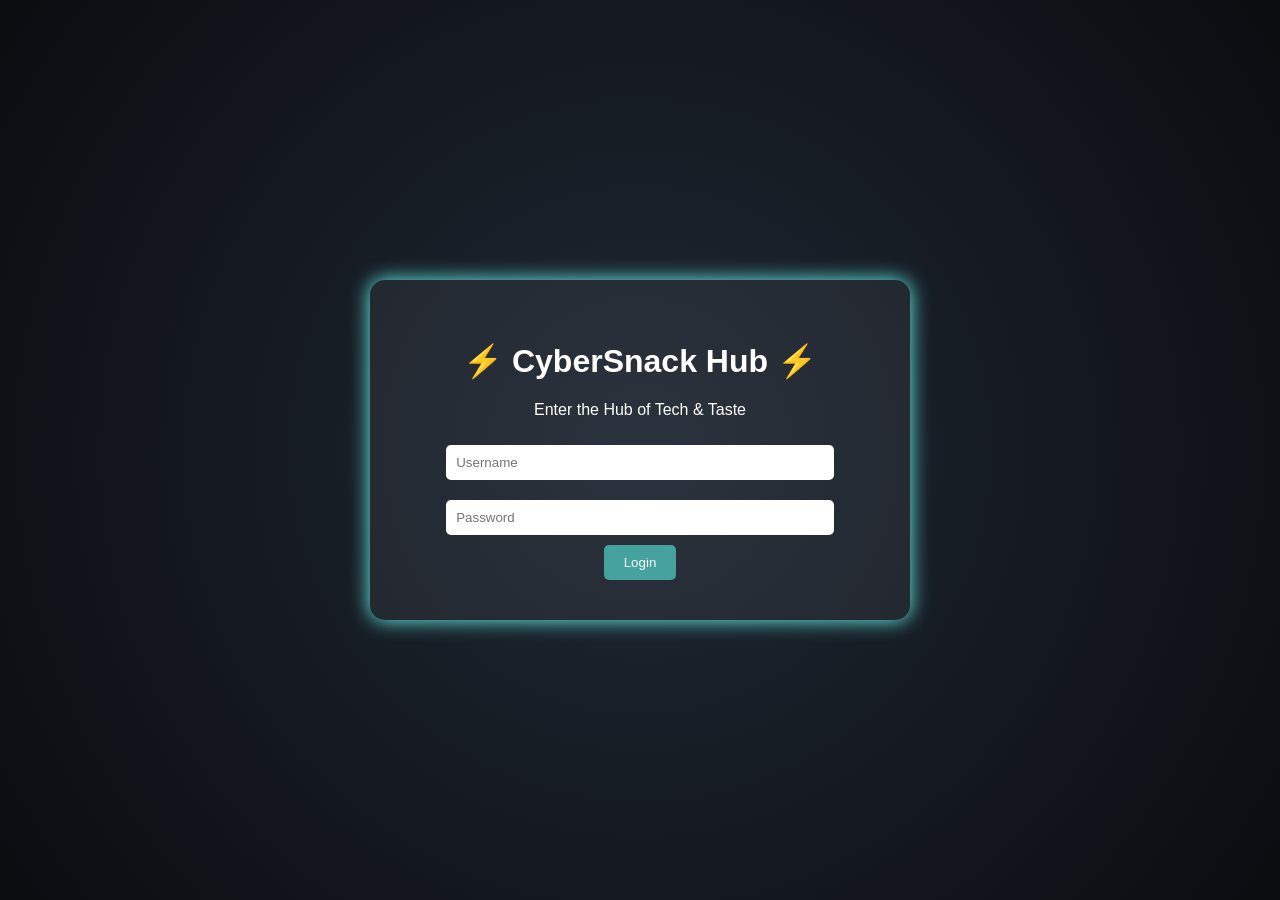
<file: index.html>
<!DOCTYPE html>
<html lang="en">
<head>
  <meta charset="UTF-8" />
  <meta name="viewport" content="width=device-width, initial-scale=1.0" />
  <title>CyberSnack Hub | Login</title>
  <link rel="stylesheet" href="style.css" />
</head>
<body class="login-body">
  <div class="login-box">
    <h1>⚡ CyberSnack Hub ⚡</h1>
    <p>Enter the Hub of Tech & Taste</p>
    <form id="loginForm">
      <input type="text" id="username" placeholder="Username" required />
      <input type="password" id="password" placeholder="Password" required />
      <button type="submit">Login</button>
    </form>
  </div>
  <script src="script.js"></script>
</body>
</html>
</file>
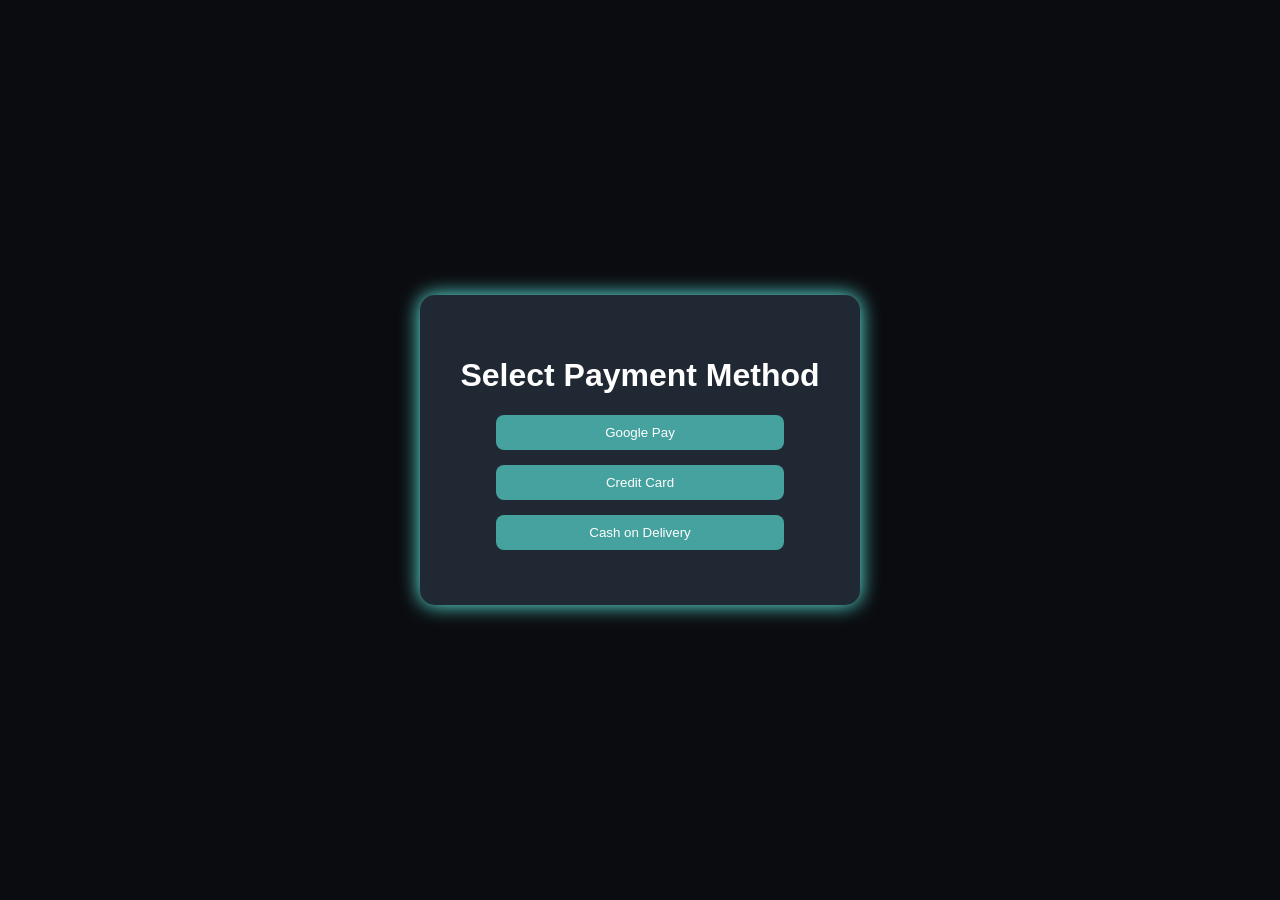
<file: payment.html>
<!DOCTYPE html>
<html lang="en">
<head>
  <meta charset="UTF-8" />
  <meta name="viewport" content="width=device-width, initial-scale=1.0" />
  <title>Payment | CyberSnack Hub</title>
  <link rel="stylesheet" href="style.css" />
</head>
<body class="payment-body">
  <div class="payment-box">
    <h1>Select Payment Method</h1>
    <button onclick="simulatePayment('Google Pay')">Google Pay</button>
    <button onclick="simulatePayment('Credit Card')">Credit Card</button>
    <button onclick="simulatePayment('Cash')">Cash on Delivery</button>
    <div id="loadingAnim" class="loader hidden"></div>
  </div>
  <script src="script.js"></script>
</body>
</html>
</file>
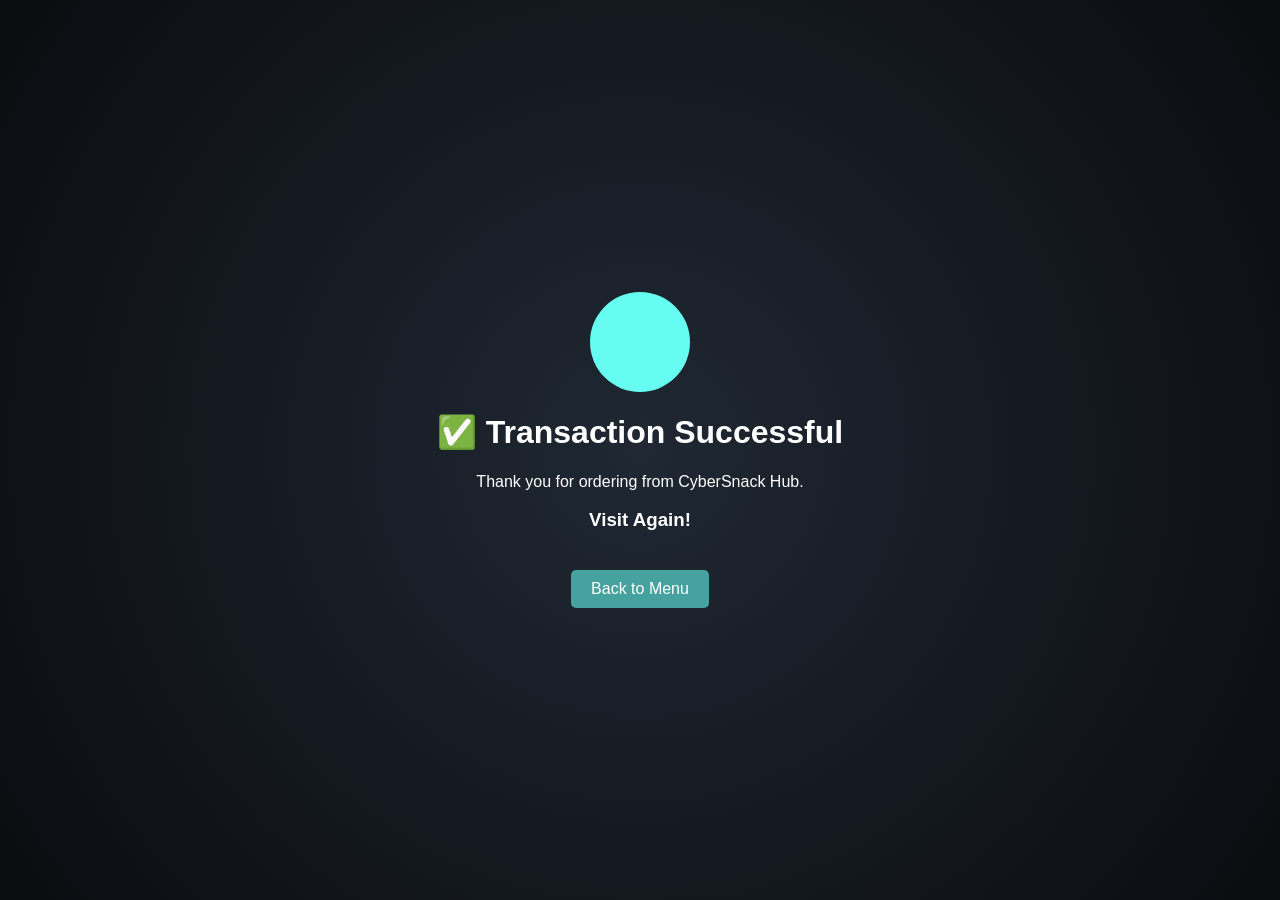
<file: success.html>
<!DOCTYPE html>
<html lang="en">
<head>
  <meta charset="UTF-8" />
  <meta name="viewport" content="width=device-width, initial-scale=1.0" />
  <title>Payment Successful | CyberSnack Hub</title>
  <link rel="stylesheet" href="style.css" />
</head>
<body class="success-body">
  <div class="success-container">
    <div class="success-circle"></div>
    <h1>✅ Transaction Successful</h1>
    <p>Thank you for ordering from CyberSnack Hub.</p>
    <h3>Visit Again!</h3>
    <a href="menu.html" class="home-btn">Back to Menu</a>
  </div>
</body>
</html>
</file>
<file: style.css>
body {
  font-family: 'Poppins', sans-serif;
  margin: 0;
  padding: 0;
  text-align: center;
  background: #f9f9f9;
}

header {
  background: #3e2723;
  color: white;
  padding: 20px;
}

.menu {
  display: flex;
  flex-wrap: wrap;
  justify-content: center;
  padding: 20px;
}

.item {
  background: white;
  margin: 10px;
  padding: 15px;
  border-radius: 10px;
  box-shadow: 0 4px 8px rgba(0,0,0,0.1);
  width: 200px;
}

.item button {
  background: #795548;
  color: white;
  border: none;
  padding: 8px 12px;
  cursor: pointer;
  border-radius: 5px;
}

.item button:hover {
  background: #5d4037;
}

.bill {
  background: #efebe9;
  padding: 20px;
  border-radius: 10px;
  width: 300px;
  margin: 20px auto;
}

.pay-btn {
  display: inline-block;
  padding: 10px 20px;
  background: #4e342e;
  color: white;
  border-radius: 5px;
  text-decoration: none;
}

.login-page {
  background: url('https://images.unsplash.com/photo-1509042239860-f550ce710b93') center/cover no-repeat;
  height: 100vh;
  display: flex;
  justify-content: center;
  align-items: center;
}

@import url('https://fonts.googleapis.com/css2?family=Poppins:wght@400;600&display=swap');

body {
  font-family: 'Poppins', sans-serif;
  margin: 0;
  color: #fff;
  background: #0b0c10;
}

/* LOGIN */
.login-body {
  display: flex;
  justify-content: center;
  align-items: center;
  height: 100vh;
  background: radial-gradient(circle at center, #1f2833 0%, #0b0c10 100%);
}
.login-box {
  background: rgba(255,255,255,0.05);
  padding: 40px;
  border-radius: 15px;
  box-shadow: 0 0 20px #66fcf1;
  text-align: center;
}
.login-box input {
  width: 80%;
  margin: 10px 0;
  padding: 10px;
  border: none;
  border-radius: 5px;
}
.login-box button {
  padding: 10px 20px;
  background: #45a29e;
  border: none;
  border-radius: 5px;
  cursor: pointer;
  color: #fff;
}

/* MENU */
header {
  text-align: center;
  padding: 20px;
  background: #1f2833;
  box-shadow: 0 2px 10px #45a29e;
}
.menu-grid {
  display: flex;
  flex-wrap: wrap;
  justify-content: center;
  padding: 20px;
}
.item {
  background: #1f2833;
  margin: 15px;
  border-radius: 10px;
  width: 200px;
  box-shadow: 0 0 15px rgba(102,252,241,0.2);
}
.item img {
  width: 100%;
  height: 140px;
  border-radius: 10px 10px 0 0;
  object-fit: cover;
}
.item h3 {
  margin: 10px 0 5px;
}
.item p {
  margin: 0;
}
.item button {
  margin: 10px 0 15px;
  background: #45a29e;
  border: none;
  padding: 8px 15px;
  border-radius: 5px;
  cursor: pointer;
}
.bill {
  text-align: center;
  margin: 30px;
  background: #1f2833;
  padding: 20px;
  border-radius: 10px;
}
.pay-btn {
  display: inline-block;
  padding: 10px 20px;
  background: #66fcf1;
  color: #000;
  border-radius: 5px;
  text-decoration: none;
}

/* PAYMENT */
.payment-body {
  display: flex;
  justify-content: center;
  align-items: center;
  height: 100vh;
}
.payment-box {
  background: #1f2833;
  padding: 40px;
  border-radius: 15px;
  text-align: center;
  box-shadow: 0 0 20px #66fcf1;
}
.payment-box button {
  display: block;
  width: 80%;
  margin: 15px auto;
  padding: 10px;
  background: #45a29e;
  border: none;
  border-radius: 8px;
  color: #fff;
  cursor: pointer;
}
.loader {
  margin: 30px auto;
  border: 8px solid #1f2833;
  border-top: 8px solid #66fcf1;
  border-radius: 50%;
  width: 60px;
  height: 60px;
  animation: spin 1s linear infinite;
}
.hidden { display: none; }
@keyframes spin {
  0% { transform: rotate(0deg); }
  100% { transform: rotate(360deg); }
}

/* SUCCESS */
.success-body {
  display: flex;
  justify-content: center;
  align-items: center;
  height: 100vh;
  background: radial-gradient(circle at center, #1f2833, #0b0c10);
}
.success-container {
  text-align: center;
}
.success-circle {
  width: 100px;
  height: 100px;
  border-radius: 50%;
  background: #66fcf1;
  margin: 0 auto 20px;
  animation: pop 0.8s ease;
}
@keyframes pop {
  0% { transform: scale(0); opacity: 0; }
  100% { transform: scale(1); opacity: 1; }
}
.home-btn {
  display: inline-block;
  margin-top: 20px;
  padding: 10px 20px;
  background: #45a29e;
  color: white;
  border-radius: 5px;
  text-decoration: none;
}
</file>
